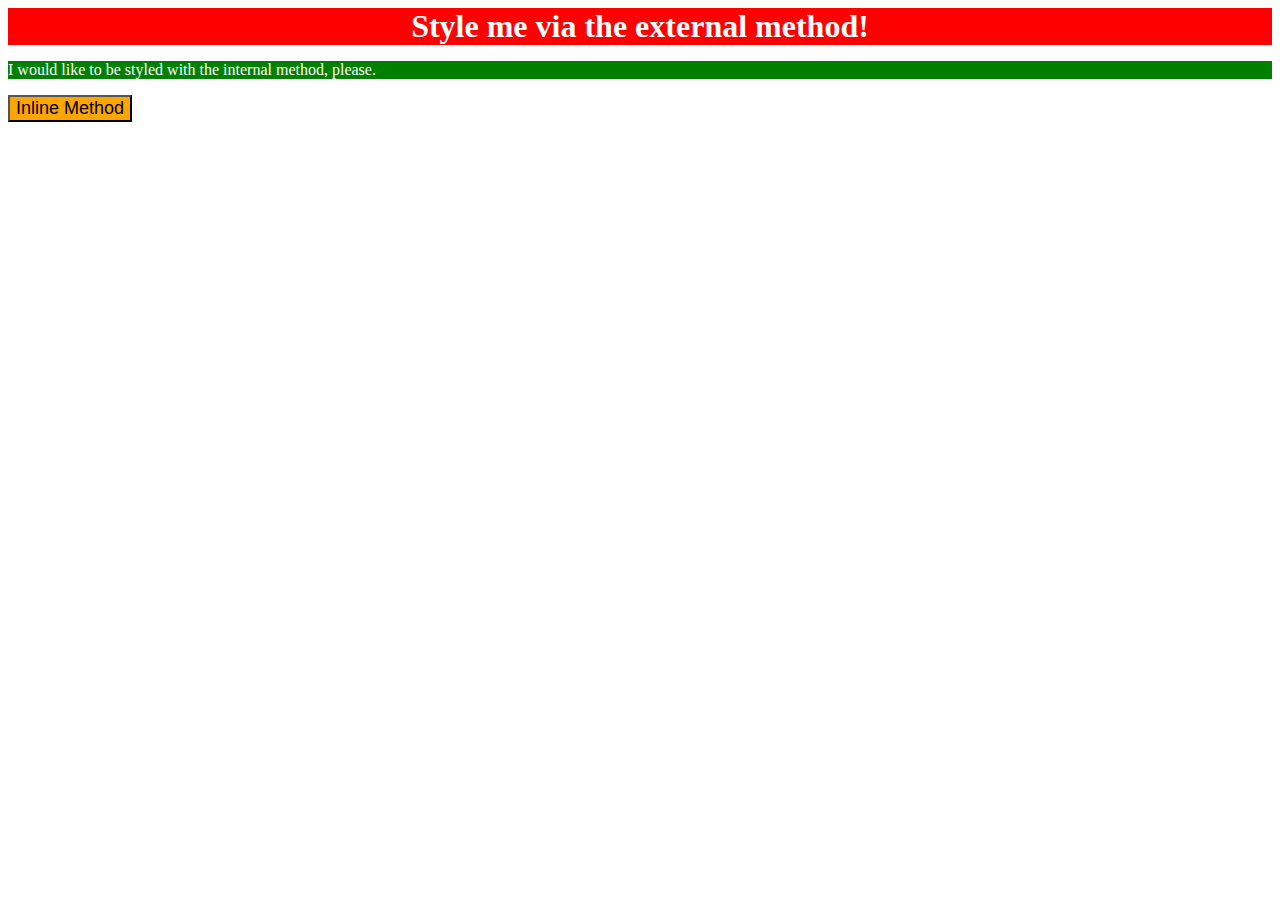
<file: foundations/intro-to-css/01-css-methods/index.html>
<!DOCTYPE html>
<html lang="en">
  <head>
    <meta charset="UTF-8">
    <meta http-equiv="X-UA-Compatible" content="IE=edge">
    <meta name="viewport" content="width=device-width, initial-scale=1.0">
    <link rel="stylesheet" href="style.css">
    <style>
      p {
        background-color: green;
        color: white;
        font-size: 18;
      }
    </style>
    <title>Methods for Adding CSS</title>
  </head>
  <body>
    <div>Style me via the external method!</div>
    <p>I would like to be styled with the internal method, please.</p>
    <button style="background-color:orange; font-size: 18px;">Inline Method</button>
  </body>
</html>
</file>
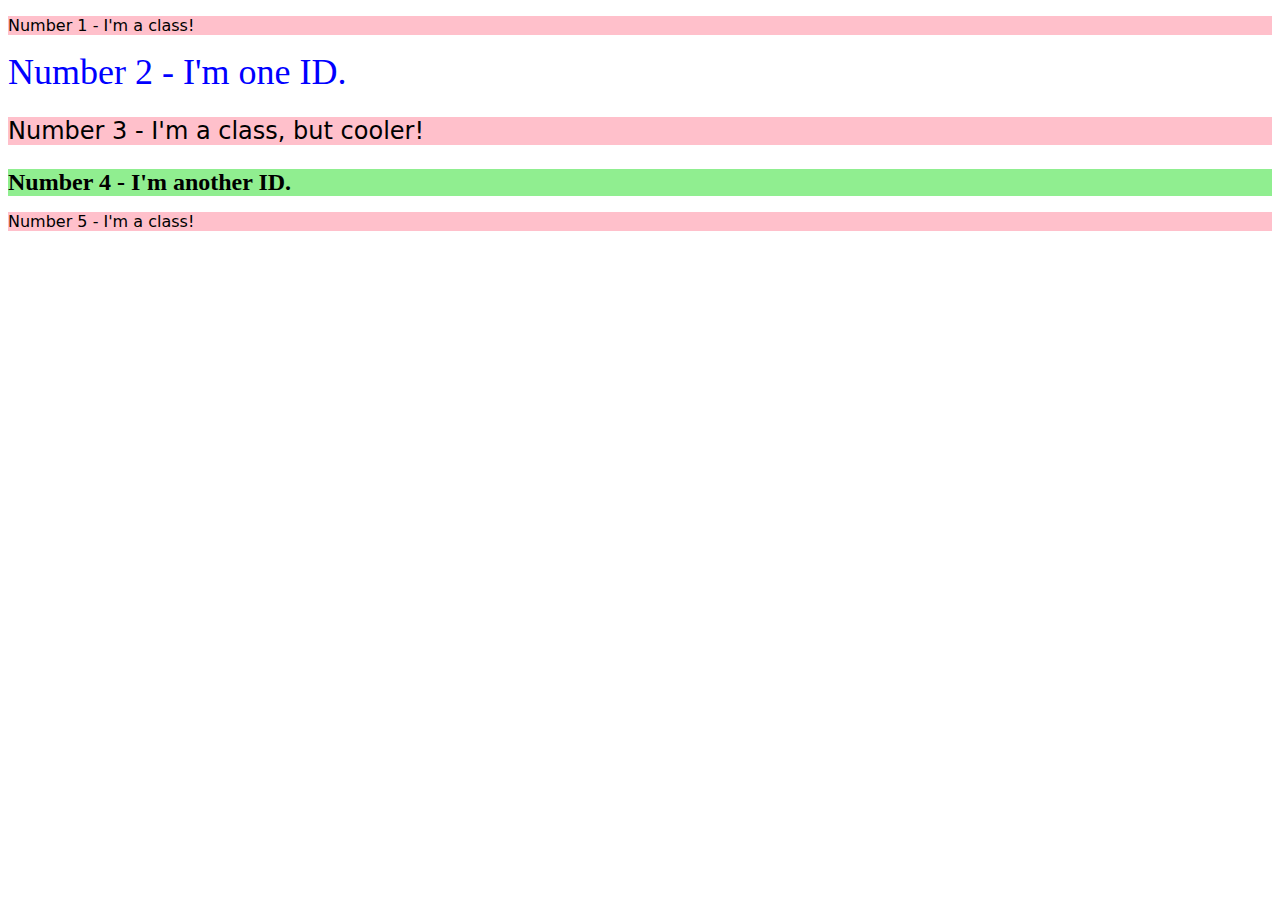
<file: foundations/intro-to-css/02-class-id-selectors/index.html>
<!DOCTYPE html>
<html lang="en">
  <head>
    <meta charset="UTF-8">
    <meta http-equiv="X-UA-Compatible" content="IE=edge">
    <meta name="viewport" content="width=device-width, initial-scale=1.0">
    <title>Class and ID Selectors</title>
    <link rel="stylesheet" href="style.css">
  </head>
  <body>
    <p class="odd">Number 1 - I'm a class!</p>
    <div id="one">Number 2 - I'm one ID.</div>
    <p class="odd unique">Number 3 - I'm a class, but cooler!</p>
    <div id="two">Number 4 - I'm another ID.</div>
    <p class="odd">Number 5 - I'm a class!</p>
  </body>
</html>
</file>
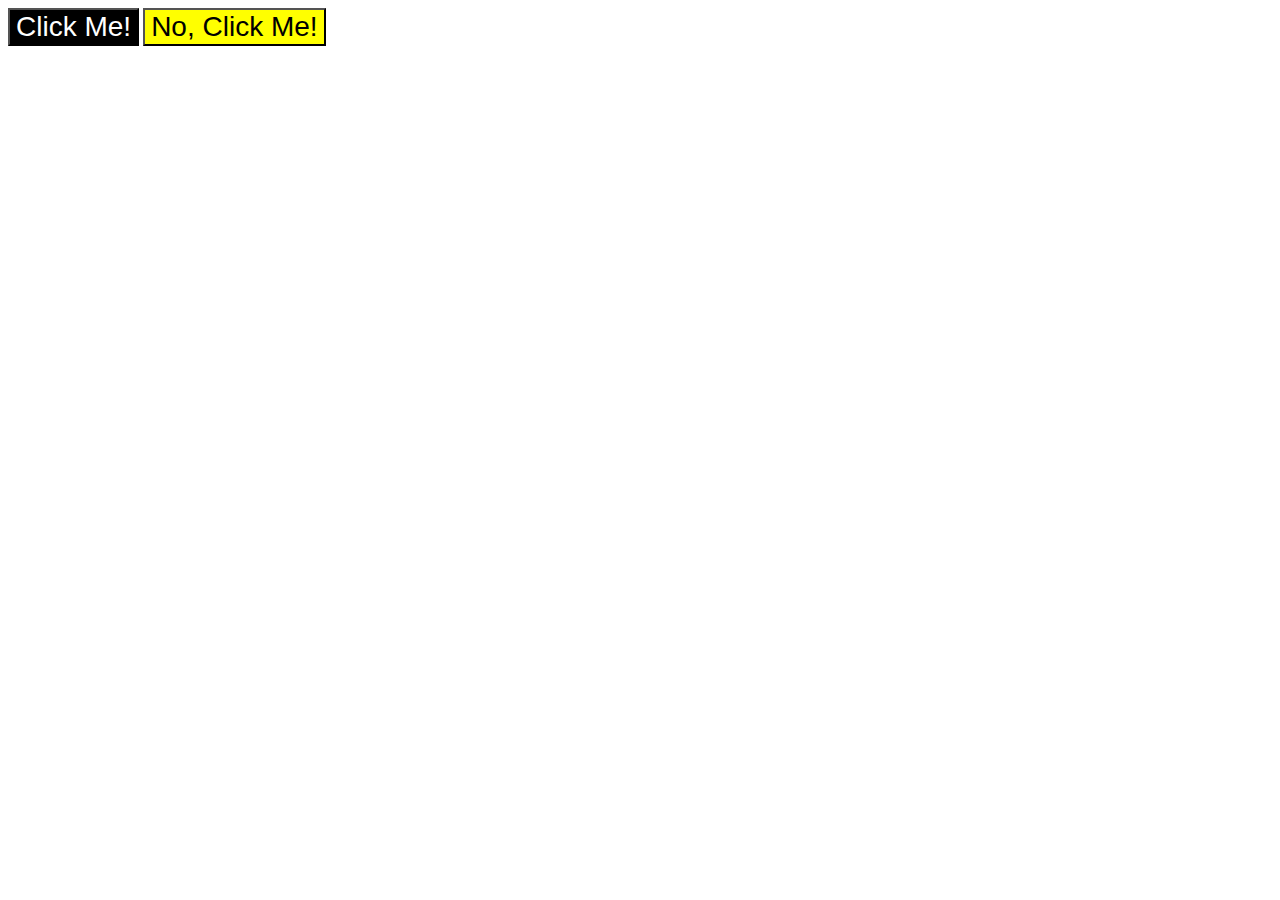
<file: foundations/intro-to-css/03-grouping-selectors/index.html>
<!DOCTYPE html>
<html lang="en">
  <head>
    <meta charset="UTF-8">
    <meta http-equiv="X-UA-Compatible" content="IE=edge">
    <meta name="viewport" content="width=device-width, initial-scale=1.0">
    <title>Grouping Selectors</title>
    <link rel="stylesheet" href="style.css">
  </head>
  <body>
    <button class="click">Click Me!</button>
    <button class="me">No, Click Me!</button>
  </body>
</html>
</file>
<file: foundations/intro-to-css/01-css-methods/style.css>
div {
    background-color: red;
    color: white;
    font-size: 32px;
    text-align: center;
    font-weight: bold;
}
</file>
<file: foundations/intro-to-css/02-class-id-selectors/style.css>
/* Add CSS Styling */
.odd {
    background-color: #ffc0cb;
    font-family: Verdana, "DejaVu Sans", sans-serif;
}

#one {
    color: #0000ff;
    font-size: 36px;
}

.unique {
    font-size: 24px;
}
#two {
    background-color: #90ee90;
    font-size: 24px;
    font-weight: bold;
}
</file>
<file: foundations/intro-to-css/03-grouping-selectors/style.css>
/* Add CSS Styling */
.click,
.me {
    font-size: 28px;
    font-family: Helvetica, "Times New Roman", sans-serif;
}

.click {
    background-color: #000000;
    color: white;
}
.me {
    background-color: yellow;
}
</file>
